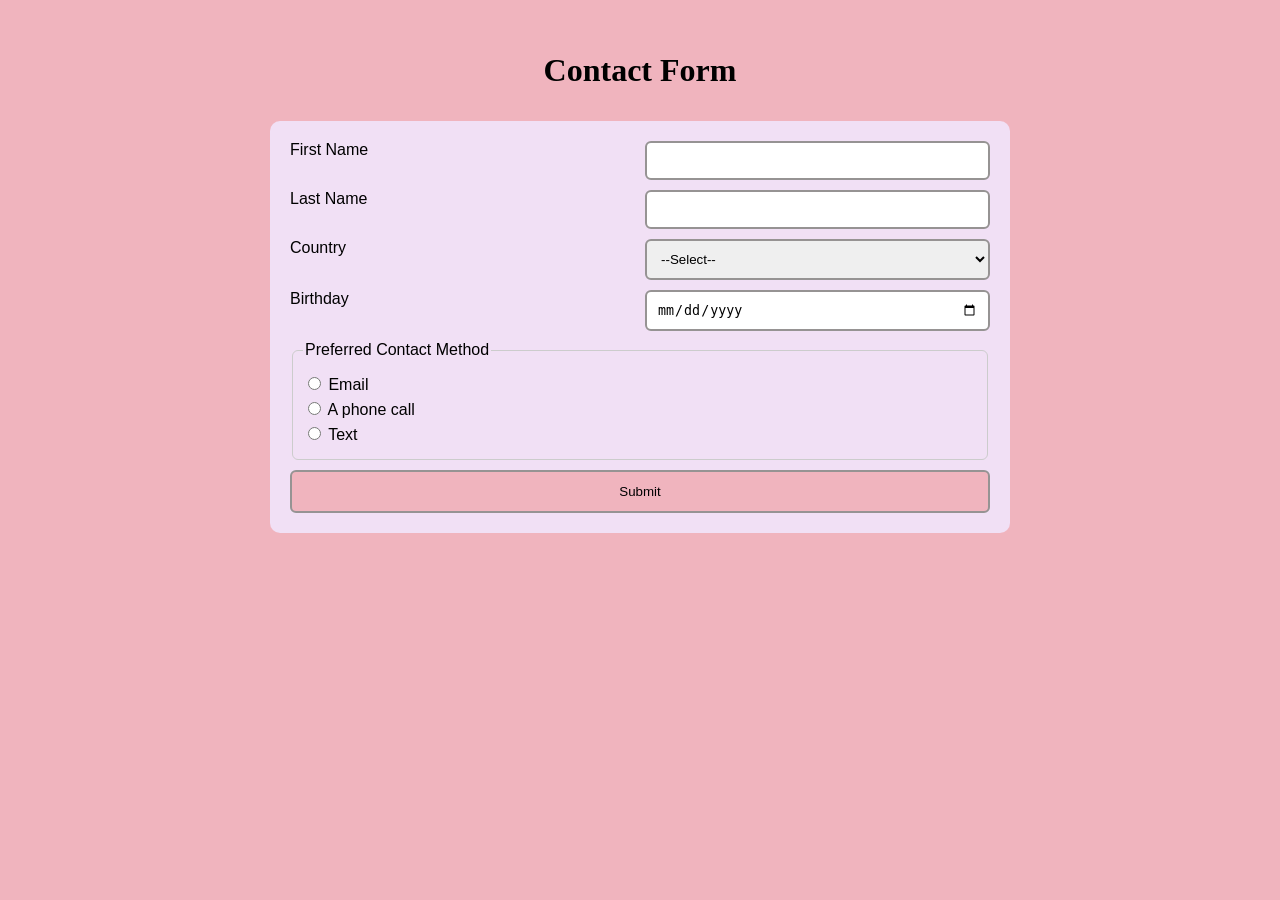
<file: contactstart.html>
<!-- Jena Zamora Forms-->
<!DOCTYPE html>
<html>
<head>
<meta name="viewport" content="width=device-width, initial-scale=1">
<link rel="stylesheet" href="styleContactStart.css">
</head>

<body>

<h3>Contact Form</h3>

<div class="container">
     
 <!-- The first and second most important lines in this page :) -->
<form method="post" action="https://webdevbasics.net/scripts/demo.php">

  <label for="fname">First Name</label>
  <input type="text" id="fname" name="firstname" required>

 <!-- Enter a field for the Last Name (see above for an example)-->
  <label for="lname">Last Name</label>
  <input type="text" id="lname" name="lastname" required>


  <label for="country">Country</label>
  <select id="country" name="country" required>
    <option value="">--Select--</option>
    <option value="usa">USA</option>
    <option value="canada">Canada</option>
    <option value="autralia">Autralia</option>
    <option value="uk">Uk</option>
    <option value="england">England</option>
     <!--Add two more countries to this list-->
     <!--This is a link to a HUGE list of countries to add if you want -- https://gist.github.com/danrovito/977bcb97c9c2dfd3398a-->
  </select>

  <label for="birthday">Birthday</label>
  <!--Add a birthday element -->
  <input type="date" id="birthday" name="birthday" required>

  <!-- RADIO GROUP -->
  <fieldset class="radio-group">
    <legend>Preferred Contact Method</legend>

    <label>
      <input type="radio" name="contact" value="email" required>
      Email
    </label>

    <label>
      <input type="radio" name="contact" value="phone">
      A phone call
    </label>

    <label>
      <input type="radio" name="contact" value="text">
      Text
    </label>

  </fieldset>

  <input type="submit" value="Submit">

</form>

</div>

</body>
</html>
</file>
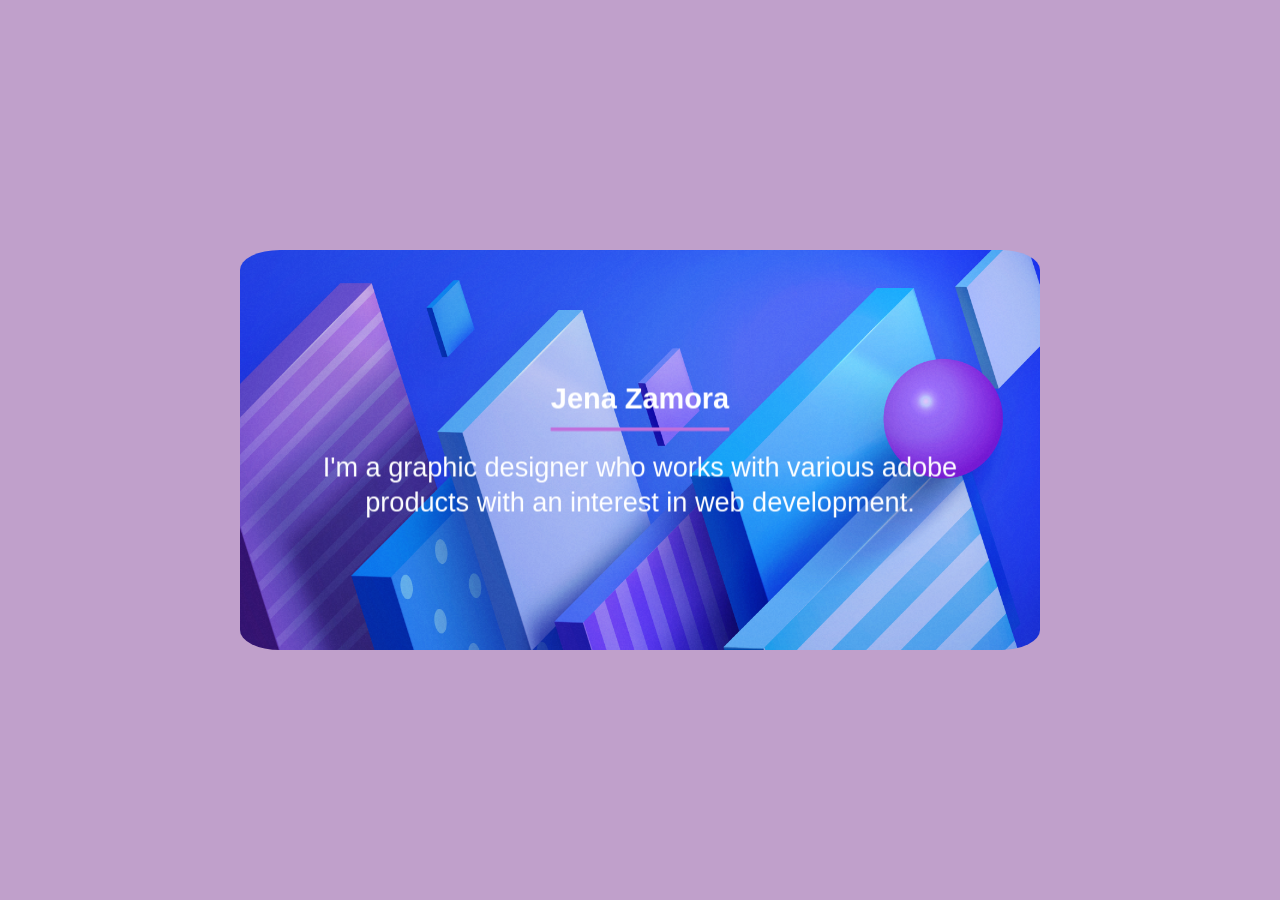
<file: Card/digitalcardstart.html>
<!--Jena Zamora 04/23/2026  Digital Mobile/Desktop Card-->

<!DOCTYPE html>
<html lang="en">
<head>
<meta charset="UTF-8" />
<meta name="viewport" content="width=device-width, initial-scale=1.0" />
<title>My Flip Card</title>
<script src="jsForPhone.js" defer></script> <!-- needed because we have links on our card. No links, no js needed-->
<style>
  /* If this is for a portfolio, MOVE these styles to an external css file */
  * { 
    margin:0; 
    padding:0; 
    box-sizing:border-box;
 }

  body {
    min-height: 100vh;     /*vertical height, fills whole space*/ /*  This will fill the browser's height.  Remove the justify-content and align-items css to see the full height. */
    display: flex;    /* This will organize the information well with flex */
    justify-content: center;  /* This will center the info L and R */
    align-items: center;      /* This will center the info Top and Bottom */
    background:  rgb(192, 160, 203);
    font-family: Arial, sans-serif; /*google font for portfolio*/
    perspective: 1200px; /*smaller the number the closer, the bigger the farther away*/ /* https://www.w3schools.com/cssref/css3_pr_perspective.php   The lower the #, the more 3d effect.  It changes the child of body, not body itself. */
   
  }

  /* This is the container of the card */
  article.flip-card {
    width: 90vw;             /* This controls the height*/
    max-width: 800px;    /* This controls the width*/
    aspect-ratio: 2 / 1;  /* This controls the height and width on a PHONE - landscape or portrait*/
    border-radius: 20px; /*corners of card*/   
    position: relative;       /* This controls the positon of the container in some browsers*/
    transform-style: preserve-3d;     /* https://www.w3schools.com/cssref/trycss3_transform-style_inuse.htm  This just preserves the 3D effect */
    transition: transform 1.5s ease-in-out;  /* https://www.w3schools.com/css/css3_transitions.asp   This determines how long and what kind of transition */
    pointer-events: auto;  /* allow clicks and hovers on desktops and phones */
    cursor: pointer;
    -webkit-tap-highlight-color: transparent; /* remove link borders--dotted edges on an iOS device */
  }

  /* When the card is flpped, flip back to the front*/
  article.flip-card.flipped {
    transform: rotateY(180deg) !important;   
  }

  .card-side {
    display: flex; /* responsive sizing*/
    justify-content: center;  /* center the content  L and R*/
    align-items: center;  /* center the content top and bottom */
    position: absolute;  /* needed for flip card sides to stack on top of each other */
    inset: 0;  /* stick to the edges and fill the box works with backface visiblity */
    padding: 20px 30px;
    color: white; /* Add a font color */
    border-radius: 5%; /* Add a border radius */
    backface-visibility: hidden;   /* Hide the back of the card (ex:hidden)  Demo:https://developer.mozilla.org/en-US/docs/Web/CSS/backface-visibility */
    transform-style: preserve-3d;  /* https://www.w3schools.com/cssref/trycss3_transform-style_inuse.htm  This just preserves the 3D effect */
    }

  .front {
    background-size: 100vh; /* Shows more of the image so you fill the space*/
    background-image: url(Images/boxes.jpg); /* Add your front image here */
    /*Might need to add background position, background size here*/
}
  .back {
    background-color: #333;
    transform: rotateY(180deg); /* This keeps the image on the back of the card.  Remove it to see the difference.*/
    padding-top: 10px;
    background-image: url(Images/balls.jpg); /* Add your back picture here */
    background-position: center; /*Centers the picture in the box */
    background-size: cover;  /*Fill the box with the picture */
    }

  .content {
    transform: translateZ(70px) scale(0.85); /*https://developer.mozilla.org/en-US/docs/Web/CSS/transform-function/translateZ   Moves things closer or farther away from you.   The scale forces the content to fill up less space on the card. Just remove scale to see the text fill the whole card.  */
    text-align: center;
    line-height: 1.3;
  }

  .content h2 {
    margin-bottom: 20px;
    font-size: 2rem;
    border-bottom: 4px solid rgb(191, 111, 220); /* Add a border */
    padding-bottom: 10px;
    display: inline-block;
  }

  .content p{
  font-size: 30px;
  }

  /* The email me button */
  .back a {
    display: inline-block;
    margin-top: 30px;
    padding: 14px 34px;
    border: 2.5px solid rgb(116, 6, 235) ; /* Add a border */
    border-radius: 50px;/* Add a border radius */
    color:pink;/* Add a font color */
    background-color: rgb(37, 125, 208); /* Add a background color for your button -- use transparent if you want the button see through;*/
    text-decoration: none;
    font-weight: bold;
    font-size: 1.2rem;
    transition: all 0.35s ease;
  }

  .back a:hover { 
    background-color: white;
    color:#333;
  /* Add a background color and text color*/
   }

</style>
</head>
<body>

<article class="flip-card" id="card"><!--This is the container that holds the business card -->

  <section class="card-side front"><!--This is the container that holds the front of the business card -->
    <div class="content"><!--This is the container that holds the info on the front of the business card -->
      <h2>Jena Zamora</h2><!--This is the header on the front of the business card -->
      <p>I'm a graphic designer who works with various adobe products with an interest in web development.</p>
    </div><!--closing content div-->
  </section>

    <section class="card-side back"><!--This is the container that holds the back of the business card -->
    <div class="content"><!--This is the container that holds the info on the back of the business card  -->
      <h2>Contact Me</h2><!--This is the header on the back of the business card.-->
      <p>Feel free to reach me here:</p>
      <a href="mailto:jz012103@gmail.com">Email Me</a>
    </div>
  </section>
</article>



</body>
</html>
</file>
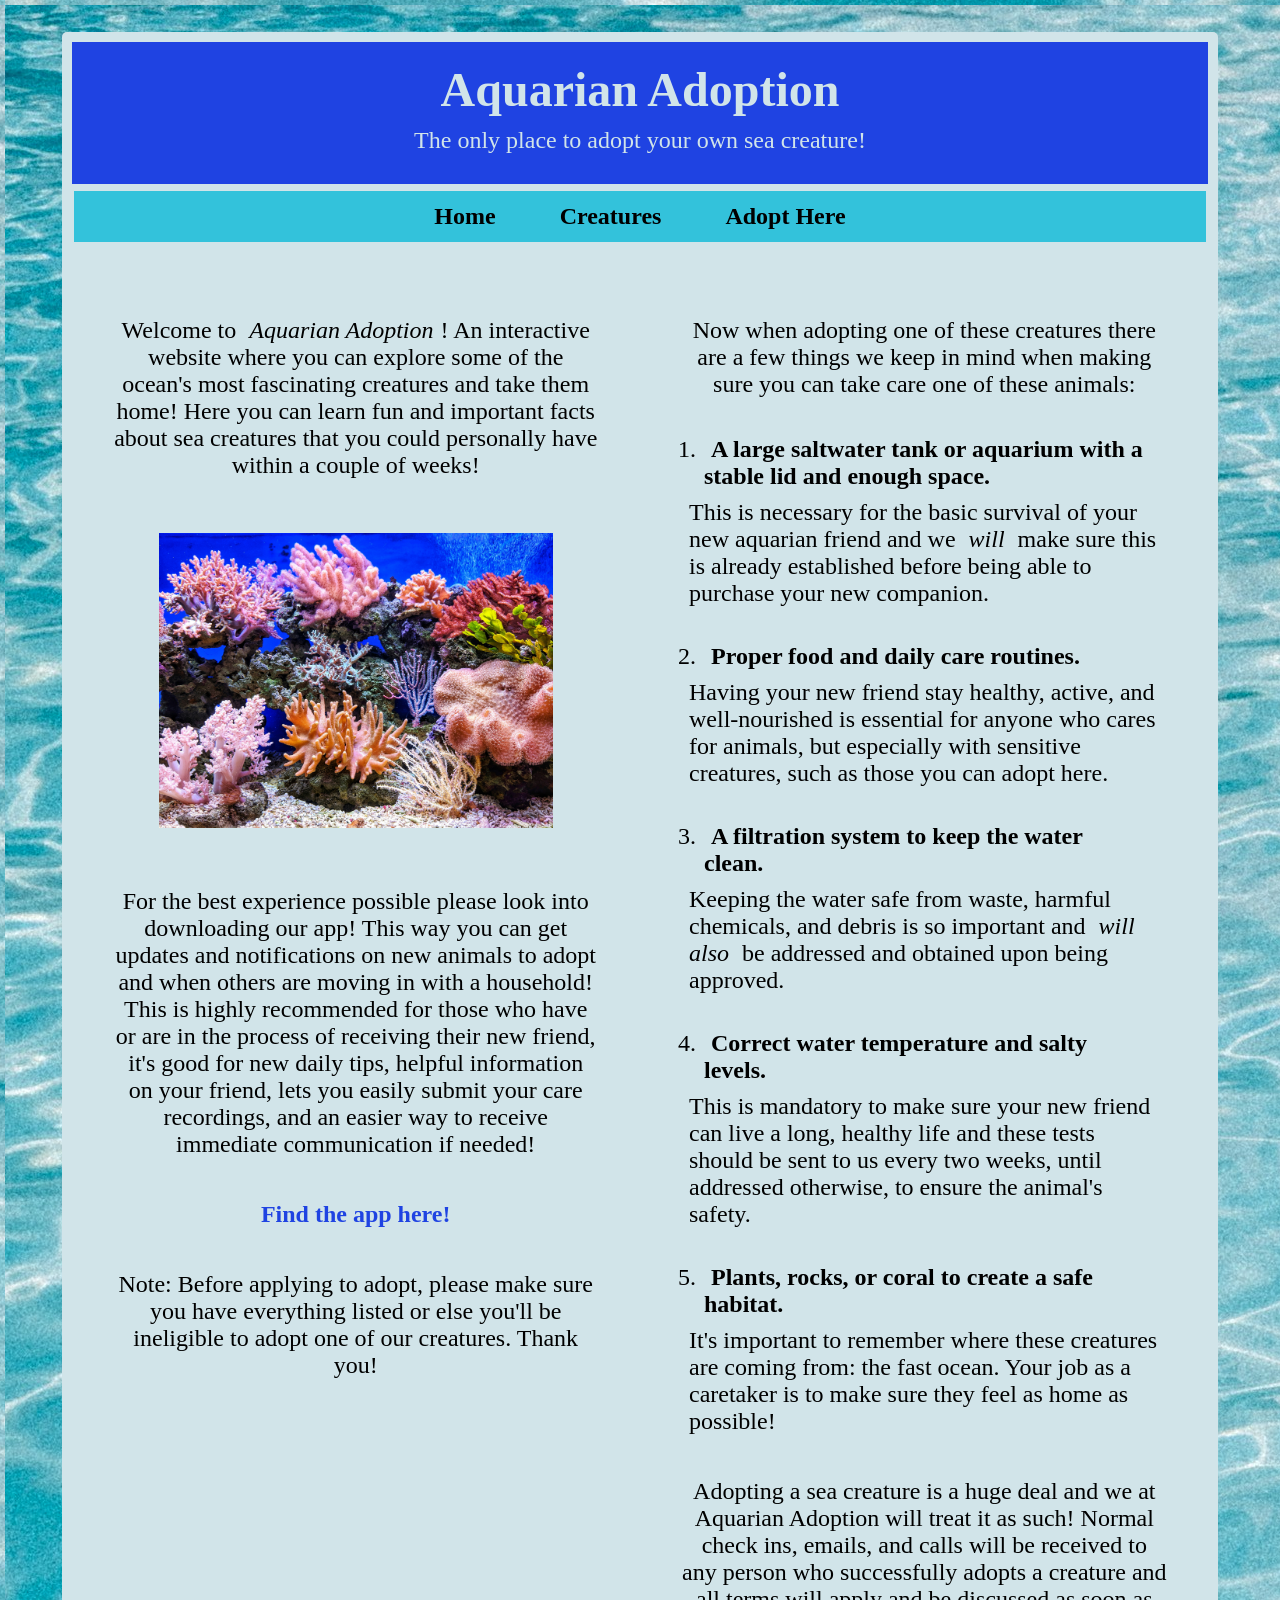
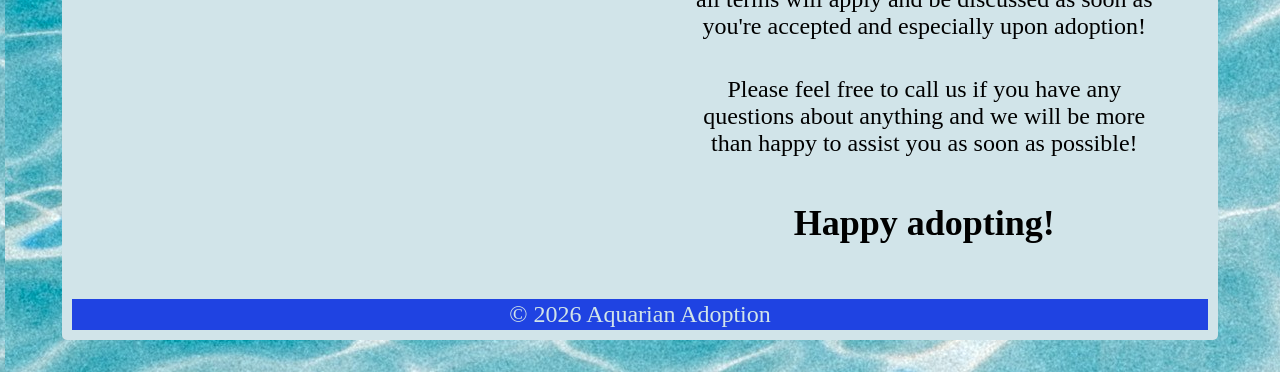
<file: Final/final.html>
<!--Jena Zamora 5/8/26 Final Home Page-->
<!DOCTYPE html>
<html lang="en">
<head>
    <meta charset="UTF-8">
    <meta name="viewport" content="width=device-width, initial-scale=1.0">
    <title>Aquarian Adoption</title>
    <link rel="stylesheet" href="styles.css">
    <style>body{background-image:url(wata.jpg)}</style>
</head>
<body>


<div class="wrapper">
    <header>
        Aquarian Adoption
    <h6>The only place to adopt your own sea creature!</h6>
    </header>

<nav>
    <ul>
        <li> <a href="final.html">Home</a> </li>
        <li><a href="info.html">Creatures</a> </li>
        <li><a href="form.html">Adopt Here</a></li>
    </ul>      
</nav>

<main>  
<div class="grid-wrapper">
<section>
    <p><br>Welcome to <i>Aquarian Adoption</i>! An interactive website where you can explore some of the ocean's most fascinating creatures and take them home! Here you can learn fun and important facts about sea creatures that you could personally have within a couple of weeks!</p>
    <br><img src="coral.jpg" alt="Coral">
    <p><br>For the best experience possible please look into downloading our app! This way you can get updates and notifications on new animals to adopt and when others are moving in with a household! This is highly recommended for those who have or are in the
    process of receiving their new friend, it's good for new daily tips, helpful information on your friend, lets you easily submit your care recordings, and an easier way to receive immediate communication if needed!</p>
    <p><br><b><a href="https://apps.apple.com/">Find the app here!</a></b></p>
    <p><br>Note: Before applying to adopt, please make sure you have everything listed or else you'll be ineligible to adopt one of our creatures. Thank you!</p>
</section>
           
<section>
    <p><br>Now when adopting one of these creatures there are a few things we keep in mind when making sure you can take care one of these animals: </p>
    <ol>
        <br><li><b>A large saltwater tank or aquarium with a stable lid and enough space.</b></li>
        <p>This is necessary for the basic survival of your new aquarian friend and we <i>will</i> make sure this is already established before being able to purchase your new companion.</p>
        <br><li><b>Proper food and daily care routines.</b></li>
        <p>Having your new friend stay healthy, active, and well-nourished is essential for anyone who cares for animals, but especially with sensitive creatures, such as those you can adopt here.</p>
        <br><li><b>A filtration system to keep the water clean.</b></li>
        <p>Keeping the water safe from waste, harmful chemicals, and debris is so important and <i>will also</i> be addressed and obtained upon being approved.</p>
        <br><li><b>Correct water temperature and salty levels.</b></li>
        <p>This is mandatory to make sure your new friend can live a long, healthy life and these tests should be sent to us every two weeks, until addressed otherwise, to ensure the animal's safety.</p>
        <br><li><b>Plants, rocks, or coral to create a safe habitat.</b></li>
        <p>It's important to remember where these creatures are coming from: the fast ocean. Your job as a caretaker is to make sure they feel as home as possible!</p>
    </ol>
    <p><br>Adopting a sea creature is a huge deal and we at Aquarian Adoption will treat it as such! Normal check ins, emails, and calls will be received to any person who successfully adopts a creature and all terms will apply and be discussed as soon as you're accepted
        and especially upon adoption!</p>
        <p><br>Please feel free to call us if you have any questions about anything and we will be more than happy to assist you as soon as possible! </p>
        <p><br><h2>Happy adopting!</h2></p>
</section>
</div>
</main>

<footer>
    &copy; 2026 Aquarian Adoption
</footer>

</body>
</html>
</file>
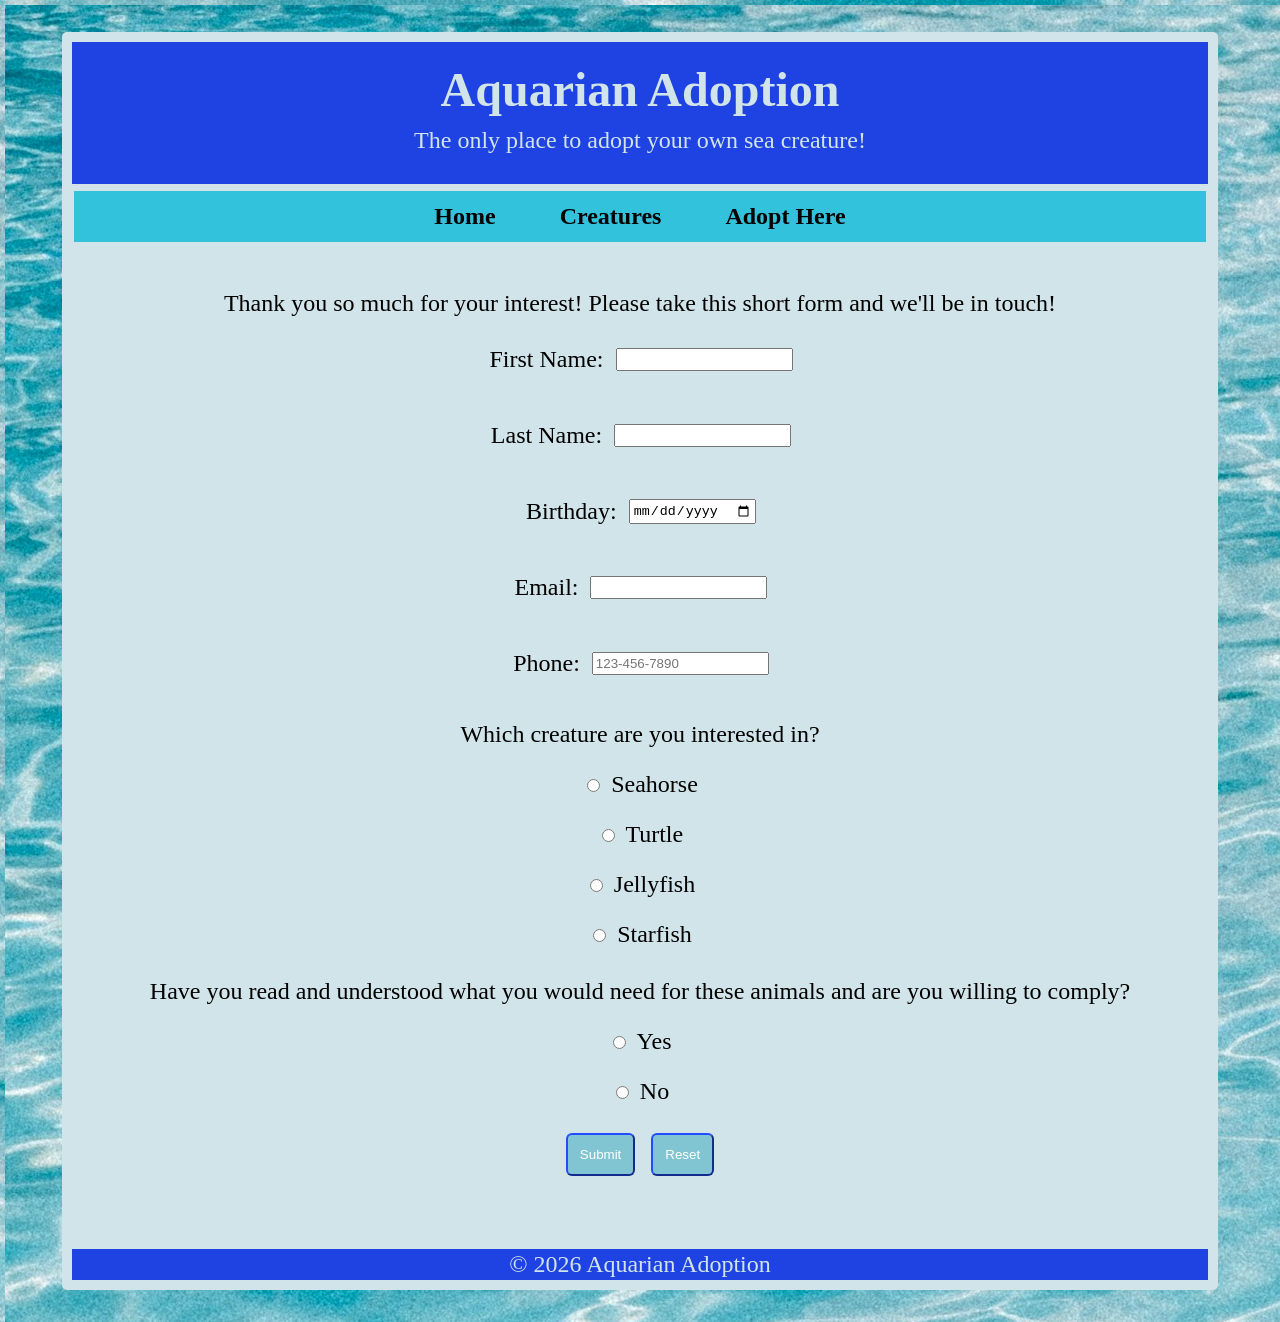
<file: Final/form.html>
<!--Jena Zamora 5/8/26 Form Page-->
<!DOCTYPE html>
<html lang="en">
<head>
    <meta charset="UTF-8">
    <meta name="viewport" content="width=device-width, initial-scale=1.0">
    <title>Aquarian Adoption</title>
    <link rel="stylesheet" href="styles.css">
    <style>body{background-image:url(wata.jpg)}</style>
</head>
<body>

<div class="wrapper">
    <header>
        Aquarian Adoption
        <h6>The only place to adopt your own sea creature!</h6>
    </header>

<nav>
    <ul>
        <li> <a href="final.html">Home</a> </li>
        <li><a href="info.html">Creatures</a> </li>
        <li><a href="form.html">Adopt Here</a></li>
    </ul>      
</nav>

<main>
<form method="post" action="https://webdevbasics.net/scripts/demo.php">
<div class="container">
<p>Thank you so much for your interest! Please take this short form and we'll be in touch!<br></p>

<div class="form-group">
  <label for="fname">First Name:</label>
  <input type="text" id="fname" name="first name" maxlength="30" required>
</div>

<div class="form-group">
  <label for="lname">Last Name:</label>
  <input type="text" id="lname" name="last name" maxlength="30" required>
</div>

<div class="form-group">
 <label for="birthday">Birthday:</label>
  <input type="date" id="birthday" name="birthday" required>
</div>

<div class="form-group">
  <label for="email">Email:</label>
  <input type="email" id="email" name="email" required>
</div>

<div class="form-group">
  <label for="phone">Phone:</label>
  <input type="tel" id="phone" name="phone" placeholder="123-456-7890" required>
</div>

<div class="radio-group">
    <label>Which creature are you interested in?</label>
    <div class="interest-options">
    <div class="radio-option">
        <label>
      <input type="radio" name="interest" value="seahorse" required>
      Seahorse
    </label>
</div>
<div class="radio-option">
    <label>
      <input type="radio" name="interest" value="turtle">
      Turtle
    </label>
</div>
<div class="radio-option">
    <label>
      <input type="radio" name="interest" value="jellyfish">
      Jellyfish
    </label>
</div>
<div class="radio-option">
    <label>
      <input type="radio" name="interest" value="starfish">
      Starfish
    </label>
</div>
</div>


<div class="group">
    <label>Have you read and understood what you would need for these animals and are you willing to comply?</label>
    <div class="comply-options">
    <div class="radio-option">
        <label>
      <input type="radio" name="comply" value="yes" required>
      Yes
    </label>
</div>
<div class="radio-option">
    <label>
      <input type="radio" name="comply" value="no">
      No
    </label>
</div>
</div>
 
<div class="buttons-group">
  <button type="submit">Submit</button>
  <button type="reset">Reset</button>
</div>
</div>
</form>
</main>




<footer>
    &copy; 2026 Aquarian Adoption
</footer>

</div>
</body>
</html>
</file>
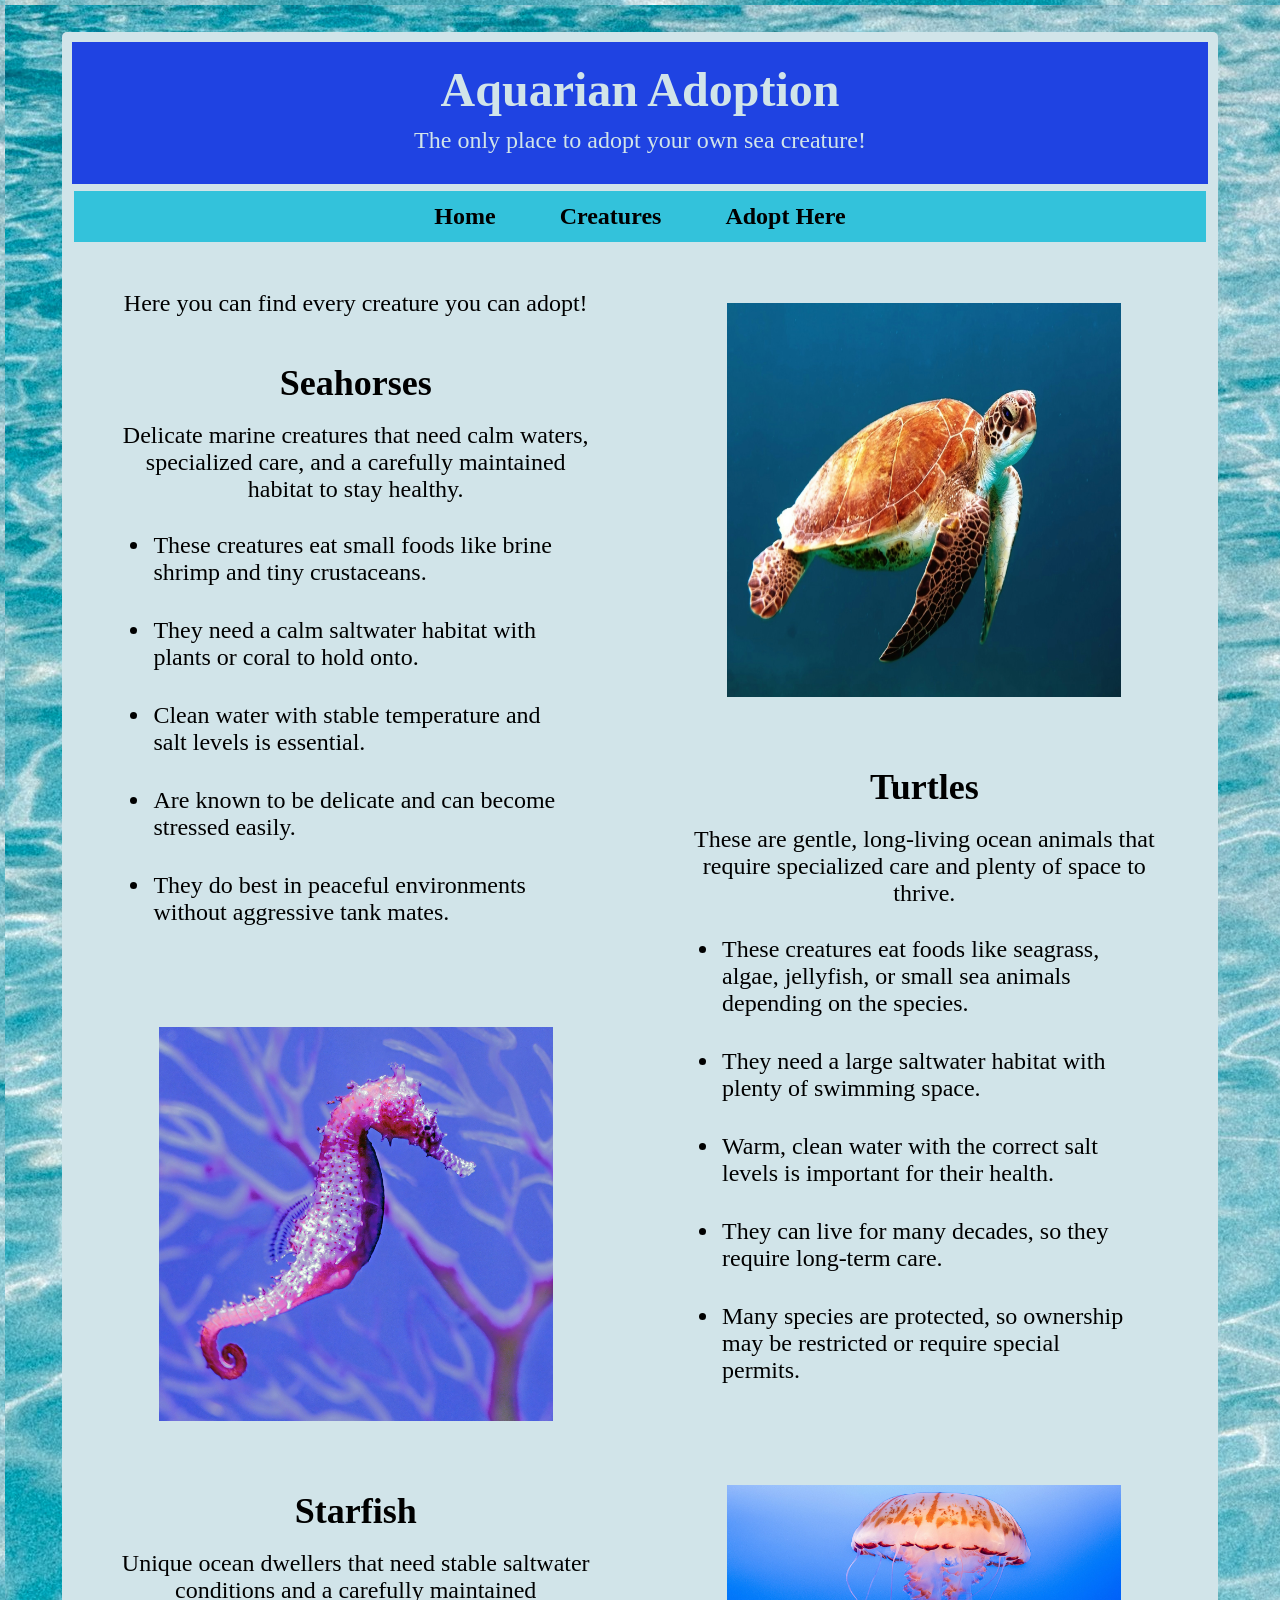
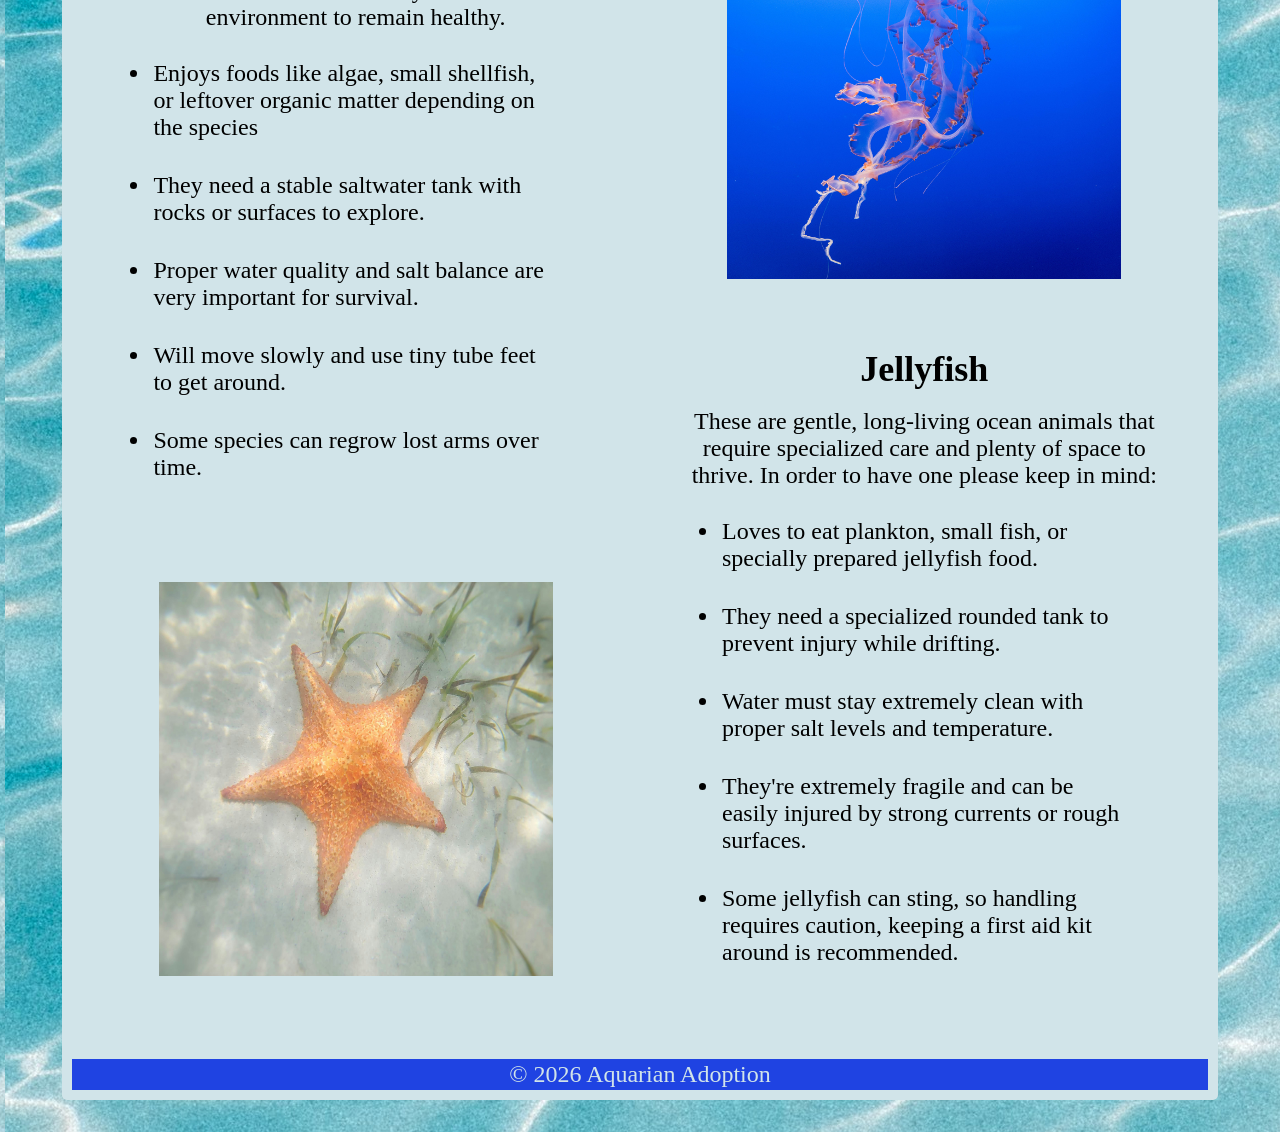
<file: Final/info.html>
<!--Jena Zamora 5/8/26 Info Page-->
<!DOCTYPE html>
<html lang="en">
<head>
    <meta charset="UTF-8">
    <meta name="viewport" content="width=device-width, initial-scale=1.0">
    <title>Aquarian Adoption</title>
    <link rel="stylesheet" href="styles.css">
    <style>body{background-image:url(wata.jpg)}</style>
</head>

<body>

<div class="wrapper">
    <header>
        Aquarian Adoption
    <h6>The only place to adopt your own sea creature!</h6>
    </header>

<nav>
    <ul>
        <li> <a href="final.html">Home</a> </li>
        <li><a href="info.html">Creatures</a> </li>
        <li><a href="form.html">Adopt Here</a></li>
    </ul>      
</nav>

<main>  
<div class="grid-wrapper">
<section>
    <p>Here you can find every creature you can adopt!</p>
    <p><br><h2>Seahorses</h2></p>
    <p>Delicate marine creatures that need calm waters, specialized care, and a carefully maintained habitat to stay healthy.<br></p>
    <ul>
        <li>These creatures eat small foods like brine shrimp and tiny crustaceans.</li><br>
        <li>They need a calm saltwater habitat with plants or coral to hold onto.</li><br>
        <li>Clean water with stable temperature and salt levels is essential.</li><br>
        <li>Are known to be delicate and can become stressed easily.</li><br>
        <li>They do best in peaceful environments without aggressive tank mates.</li><br><br>
    </ul>
    <img src="seahorse.jpg" alt="Seahorse">
    <p><br><h2>Starfish</h2></p>
    <p>Unique ocean dwellers that need stable saltwater conditions and a carefully maintained environment to remain healthy.<br></p>
    <ul>
        <li>Enjoys foods like algae, small shellfish, or leftover organic matter depending on the species</li><br>
        <li>They need a stable saltwater tank with rocks or surfaces to explore.</li><br>
        <li>Proper water quality and salt balance are very important for survival.</li><br>
        <li>Will move slowly and use tiny tube feet to get around.</li><br>
        <li>Some species can regrow lost arms over time.</li><br><br>
    </ul>
    <img src="starfish.jpg" alt="Starfish">
</section>
           
<section>
    <img src="turtle.jpg" alt="Turtle">
    <p><br><h2>Turtles</h2></p>
    <p>These are gentle, long-living ocean animals that require specialized care and plenty of space to thrive.</p>
    <ul>
        <li>These creatures eat foods like seagrass, algae, jellyfish, or small sea animals depending on the species.</li><br>
        <li>They need a large saltwater habitat with plenty of swimming space.</li><br>
        <li>Warm, clean water with the correct salt levels is important for their health.</li><br>
        <li>They can live for many decades, so they require long-term care.</li><br>
        <li>Many species are protected, so ownership may be restricted or require special permits.</li><br><br>
    </ul>
    <img src="jellyfish.jpg" alt="Jellyfish">
    <p><br><h2>Jellyfish</h2></p>
    <p>These are gentle, long-living ocean animals that require specialized care and plenty of space to thrive. In order to have one please keep in mind:</p>
    <ul>
        <li>Loves to eat plankton, small fish, or specially prepared jellyfish food.</li><br>
        <li>They need a specialized rounded tank to prevent injury while drifting.</li><br>
        <li>Water must stay extremely clean with proper salt levels and temperature.</li><br>
        <li>They're extremely fragile and can be easily injured by strong currents or rough surfaces.</li><br>
        <li>Some jellyfish can sting, so handling requires caution, keeping a first aid kit around is recommended.</li><br>
    </ul>
</section>

</div>
</main>


<footer>
    &copy; 2026 Aquarian Adoption
</footer>
</div>
</body>
</html>
</file>
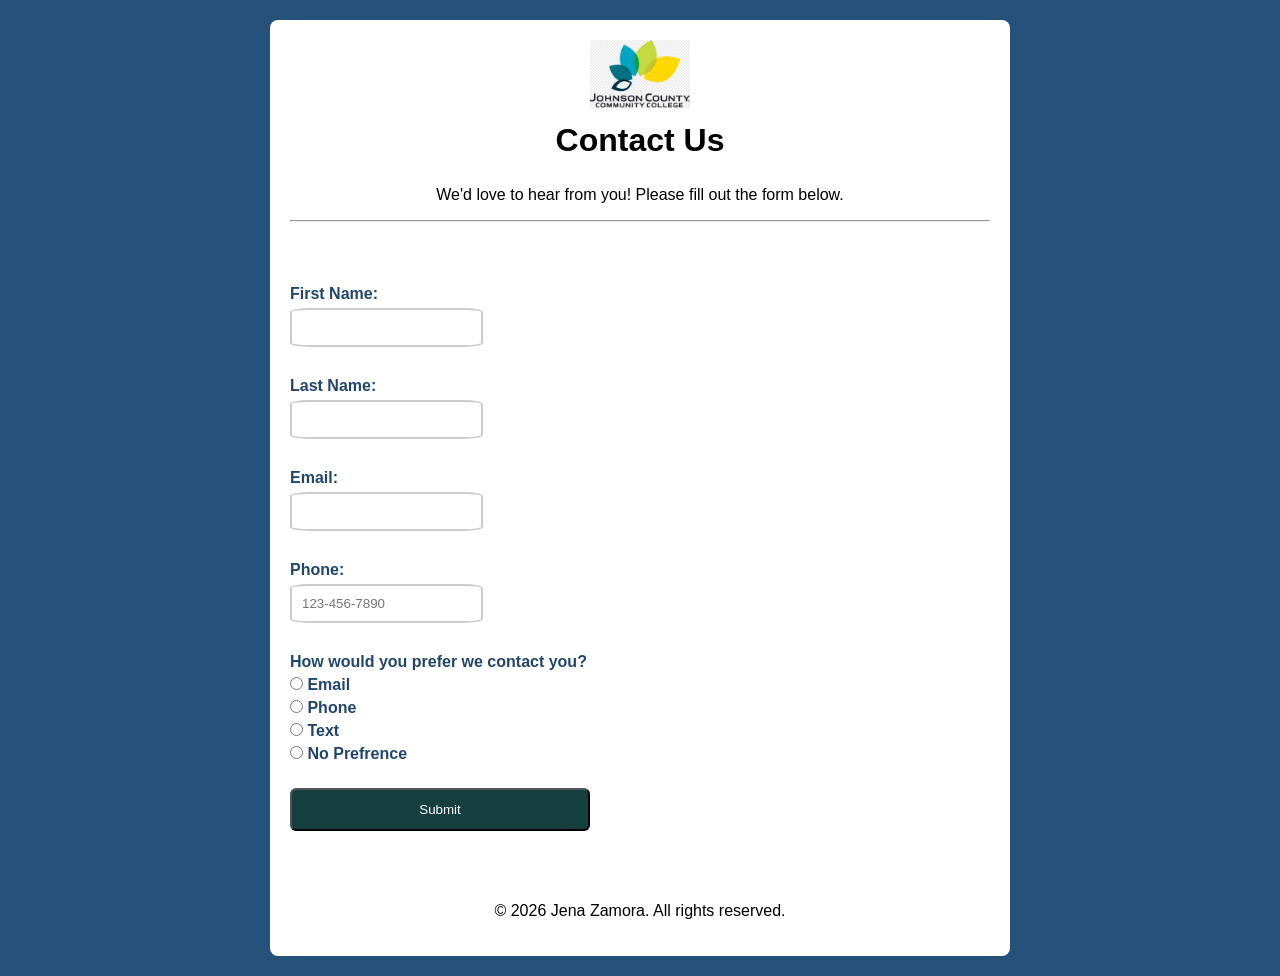
<file: Forms/contact.html>
<!-- Jena Zamora Forms-->
<!DOCTYPE html>
<html>
<head>
<meta charset="UTF-8">
<meta name="viewport" content="width=device-width, initial-scale=1">
<title>Contact Us</title>
<link rel="stylesheet" href="styles.css">
</head>

<body>
<div class="container">   
<header>
    <img src="logo.jpg" alt="JCCC Logo">
    <h2>Contact Us</h2>
    <p>We'd love to hear from you! Please fill out the form below.</p>
    <hr>
</header>

<main>
<form method="post" action="https://webdevbasics.net/scripts/demo.php">

<div class="form-group">
  <label for="fname">First Name:</label>
  <input type="text" id="fname" name="firstname" maxlength="30" required>
</div>

<div class="form-group">
  <label for="lname">Last Name:</label>
  <input type="text" id="lname" name="lastname" maxlength="30" required>
</div>

<div class="form-group">
  <label for="email">Email:</label>
  <input type="email" id="email" name="email" required>
</div>

<div class="form-group">
  <label for="phone">Phone:</label>
  <input type="tel" id="phone" name="phone" placeholder="123-456-7890">
</div>

<div class="form-group">
    <label>How would you prefer we contact you?</label>
    <div class="contact-options">
    <div class="radio-option">
        <label>
      <input type="radio" name="contact" value="email" required>
      Email
    </label>
</div>
<div class="radio-option">
    <label>
      <input type="radio" name="contact" value="phone">
      Phone
    </label>
</div>
<div class="radio-option">
    <label>
      <input type="radio" name="contact" value="text">
      Text
    </label>
</div>
<div class="radio-option">
    <label>
      <input type="radio" name="contact" value="none">
      No Prefrence
    </label>
</div>
</div>
</div>
 
<div class="form-group">
  <button type="submit">Submit</button>
</div>
</form>
</main>

<footer>
    <p>&copy; 2026 Jena Zamora. All rights reserved.</p>
</footer>

</body>
</html>
</file>
<file: styleContactStart.css>
/* Jena Zamora 04/16/26 */

body {
  font-family: Arial, Helvetica, sans-serif;
  background-color: rgb(240, 180, 190);
  margin: 0;
  padding: 20px;
}

/* CENTER FORM */
.container {
  max-width: 700px;
  margin: auto;
  background: rgb(241, 224, 245);
  padding: 20px;
  border-radius: 10px;
}

h3{
    text-align: center;
    font-size: 2em;
    font-family: Georgia, 'Times New Roman', Times, serif;
}

/* =========================
   MOBILE FIRST GRID
   ========================= */
form {
  display:grid;
  grid-template-columns: 1fr;
  gap:10px;
/* Add grid styles here */
}

/* INPUTS */
input,
select {
  padding: 10px;
  border: 2px solid #969393;
  border-radius: 6px;
}

/* =========================
   VALID / INVALID STYLES
   ========================= */

/* VALID INPUTS */
input:user-valid,
select:user-valid {
    background-color: #9de06a; /* light red */
  border-color: #2a6231;
/* Add a background color and border color here.*/
}

/* INVALID INPUTS */
input:user-invalid,
select:user-invalid {
  background-color: #de7e6b; /* light red */
  border-color: #712c32;
  font-size: 1.3em;
  /* Add a rule here. It could be font-color, font-size, font-weight, font-family */
}

/* RADIO GROUP */
.radio-group {
  border: 1px solid #ccc;
  padding: 10px;
  border-radius: 6px;
}

.radio-group label {
  display: block;
  margin: 5px 0;
}

/* SUBMIT BUTTON */
input[type="submit"] {
  background-color: rgb(240, 180, 190);
  color: black;
  padding: 12px;
  border-radius: 6px;
  cursor: pointer;
}

/* ====================================
   DESKTOP UPGRADE for bigger screens
   ==================================== */
@media (min-width: 700px) {
  form {
    grid-template-columns: 1fr 1fr;
  }

  input[type="submit"] {
    grid-column: span 2;
  }

  .radio-group {
    grid-column: span 2;
  }
}
</file>
<file: Final/styles.css>
/*Jena Zamora 5/8/26 Styles Page*/
* {
  margin: 5px;
  padding:2px;
  box-sizing: border-box;
}

header {
  background: #1f43e2;
  color: rgb(209, 228, 233);
  text-align: center;
  padding: 20px;
  font-size: 2em;
  font-weight: bold;
  }


body {
  font-family:'Times New Roman', 'Times', 'serif';
  background: #80c5d1;
  text-align: center;
  padding: 20px;
  font-size: 1.5em;
  min-height: 100vh;
  }

h6 {
  padding:5px;
  font-size: .5em;
  font-weight: lighter;
}


nav ul{
  background-color: #33c2db;
  list-style: none;
  padding: 10px;
  margin: 0px;
  display: flex;
  justify-content: center;
}

.wrapper{
  width: 95%;
  margin: 0 auto;
  background: rgb(209, 228, 233);
  padding: 5px;
  border-radius: 5px;
}


.grid-wrapper{
  display:grid;
  grid-template-columns: repeat(2, minmax(0, 1fr));
  gap:20px;
}


ol{
    text-align: left;
}


ul{
    padding: 20px;
    text-align: left;
}


li{
  margin:0 20px;
}

nav a {
  display: inline;
  text-decoration: none;
  color: black;
  padding: 5px;
  font-weight: bold;
}

nav a:hover {
  background-color: rgb(209, 228, 233);
  color:#1f43e2;
}


section{
    padding: 20px;
}

main{
  text-align: center;
  color: black;
}

img{
  max-width: 85%;
  max-height: 45%;
  padding: 15px;
  object-fit: cover;
}

a {
  color: #1f43e2;
  text-decoration: none;
  display:inline-block;
  transition: transform 0.3 ease;
}

a:hover{
    color:black;
    transform: scale(1.2);
}

footer {
  clear: both;
  background: #1f43e2;
  color: rgb(209, 228, 233);
  text-align: center;
}

.container{
  padding:20px;
}

.form-group{
    display:flex;
    justify-content: center;
    align-items: center;
    text-align: left;
    padding: 15px;
}


.radio-group {
  padding: 10px;
  border-radius: 6px;
}


.radio-group label {
  display: block;
  margin: 5px 0;
}

button {
  background-color: #80c5d1;
  color: white;
  border-color: #1f43e2;
  padding: 12px;
  border-radius: 6px;
  cursor: pointer;
}

@media (max-width: 700px) {
    body{
        padding: 10px;
    }
    
    .container{
        flex-direction: column;
        width:100%;
    }

    .column{
        width:100%;
    }

    img{
        width:100%;
        height: auto;
    }

    nav{
        display: flex;
        flex-direction: column;
        align-items:center;
        gap:10px;
        font-size:1.5rem;
        line-height: 1.2;
        text-align: center;
    }

    h1{
        font-size: 1.8rem;
    }

    p{
        font-size: 1rem;
    }

    button{
        width: 100%;
    }
}
</file>
<file: Forms/styles.css>
/* Jena Zamora  04/22/26 */

body {
  font-family: Arial, Helvetica, sans-serif;
  background: rgb(37, 81, 122);
  margin: 20px;
}

.container {
  max-width: 700px;
  background: white;
  padding: 20px;
  border-radius: 8px;
  margin: 0 auto;  
  display: grid;  
  grid-template-columns: 1fr;
  gap: 20px;
}

header {
  text-align: center;
  padding-bottom: 15px;
  border-bottom: 5px;
  margin-bottom: 20px;
}

header img {
  max-width: 100px;
  height: auto;
  margin-bottom: 10px;
}


h2{
  margin-top: 0px;
  color:black;
  font-weight: bold;
  font-size:2em;
}

label {
  display: block;
  margin-bottom: 5px;
  font-weight: bold;
  color:#21456d;
}

input,select {
  padding: 10px;
  border: 2px solid #ccc;
  border-radius: 10%;
  margin-bottom:30px;
}

input[type="radio"] {
  margin: 0;
}

.radio-option {
  display: flex;
  align-items: center;
  gap:10px;
}

button {
  background:rgb(22, 63, 63);
  color:white;
  padding: 12px;
  margin-top: 20px;
  border-radius: 6px;
  cursor: pointer;
  width:300px;
}

footer {
   text-align:center;
   margin-top: 20px;
   padding-top: 15px;
}

input:user-valid,
select:user-valid {
background:rgb(176, 224, 176);
border-color:green;
}

input:user-invalid,
select:user-invalid {
background:rgb(218, 140, 140);
border-color:red;
}

input[type=text]:focus,
input[type=date]:focus,
select:focus {
    background: pink;
}
</file>
